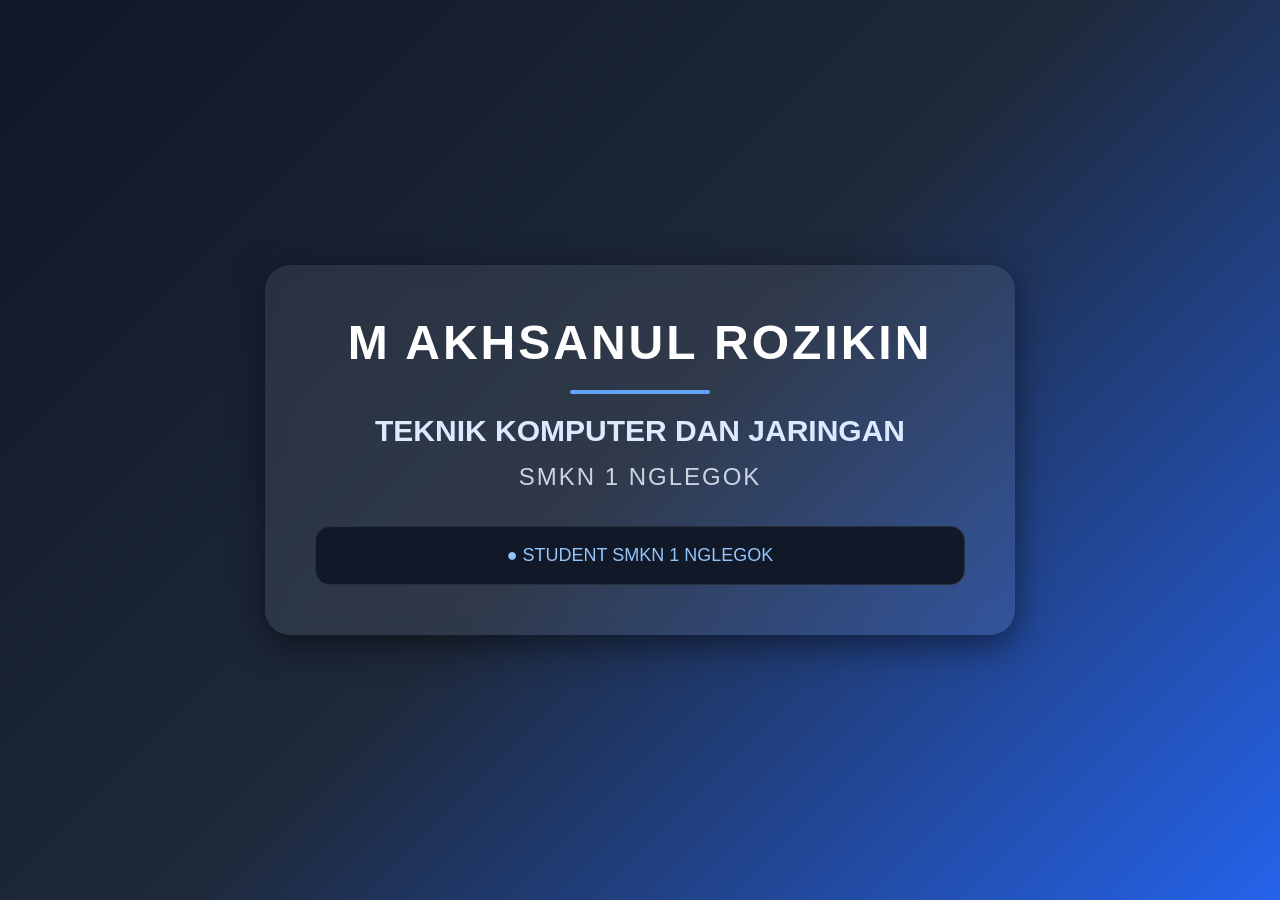
<file: index.html>
<!DOCTYPE html>
<html lang="id">
<head>
  <meta charset="UTF-8">
  <meta name="viewport" content="width=device-width, initial-scale=1.0">
  <title>zorcaa.biz.id</title>

  <link rel="stylesheet" href="style.css">
</head>

<body>

  <div class="container">

    <h1>
      M AKHSANUL ROZIKIN
    </h1>

    <div class="line"></div>

    <h2>
      TEKNIK KOMPUTER DAN JARINGAN
    </h2>

    <p>
      SMKN 1 NGLEGOK
    </p>

    <div class="box" id="status">
      ● STUDENT SMKN 1 NGLEGOK
    </div>

  </div>

  <script src="script.js"></script>

</body>
</html>
</file>
<file: style.css>
*{
  margin:0;
  padding:0;
  box-sizing:border-box;
  font-family:Arial, sans-serif;
}

body{
  height:100vh;
  display:flex;
  justify-content:center;
  align-items:center;
  background:linear-gradient(135deg,#0f172a,#1e293b,#2563eb);
  color:white;
  overflow:hidden;
}

.container{
  text-align:center;
  padding:50px;
  width:90%;
  max-width:750px;
  border-radius:25px;
  background:rgba(255,255,255,0.08);
  backdrop-filter:blur(10px);
  box-shadow:0 10px 35px rgba(0,0,0,0.5);
  animation:fade 1.5s ease;
}

@keyframes fade{
  from{
    opacity:0;
    transform:translateY(30px);
  }

  to{
    opacity:1;
    transform:translateY(0);
  }
}

h1{
  font-size:48px;
  margin-bottom:20px;
  color:#ffffff;
  letter-spacing:3px;
}

.line{
  width:140px;
  height:4px;
  background:#60a5fa;
  margin:20px auto;
  border-radius:10px;
}

h2{
  font-size:30px;
  color:#dbeafe;
  margin-bottom:15px;
}

p{
  font-size:24px;
  color:#cbd5e1;
  letter-spacing:2px;
}

.box{
  margin-top:35px;
  padding:18px;
  border-radius:15px;
  background:#111827;
  border:1px solid rgba(255,255,255,0.1);
  font-size:18px;
  color:#93c5fd;
}
</file>
